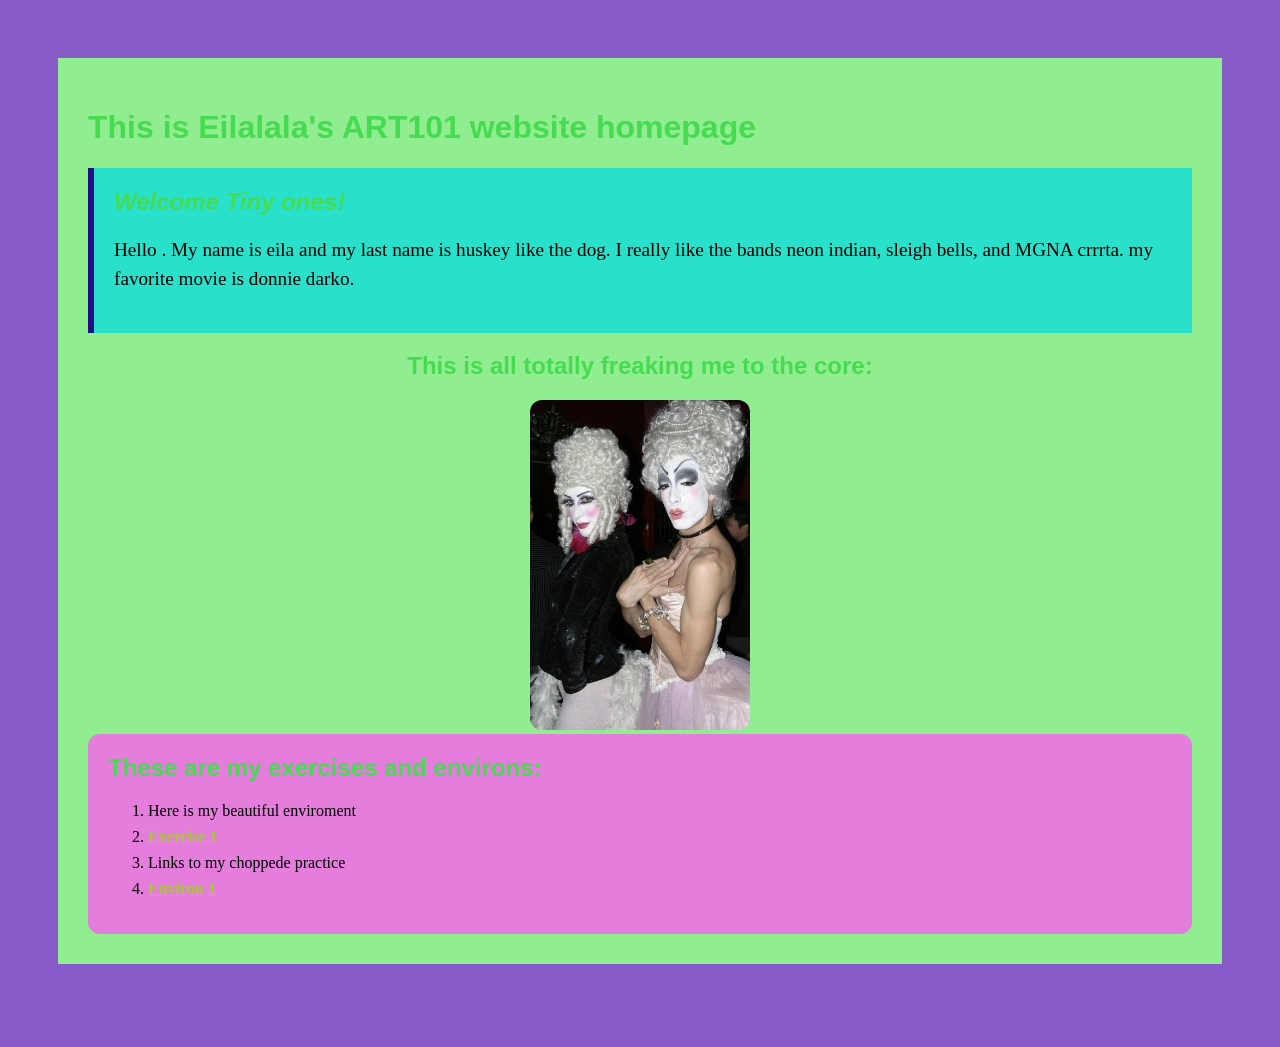
<file: environ/index.html>
<!doctype html>
<html lang="en">
<head>
    <meta charset="utf-8">
    <title>Ilia's ART101 Homepage</title>
    <link href="site.css" rel="stylesheet" type="text/css">
</head>
<body> 
    <div class="top-section">
    <div id="page">
    <h1>This is Eilalala's ART101 website homepage</h1>
    <div id="introduction">
<h2>Welcome Tiny ones!</h2>
    <p>
        Hello . My name is eila and my last name is huskey like the dog. I really like the bands neon indian, sleigh bells, and MGNA crrrta. my favorite movie is donnie darko.
    </p>
</div>
<div class="profile">
<h2>This is all totally freaking me to the core:</h2>
<img src="mygals.jpg">
</div>
<div class="navigation">
<h2>These are my exercises and environs:</h2>
<ol>
    <li>Here is my beautiful enviroment</li>
    <li><a href="environ/env01.html">Exercise 1</a></li>
    <li>Links to my choppede practice</li>
    <li><a href="environ/ex01.css">Environ 1</a></li>
</ol>
</div>
</body>
</html>
</file>
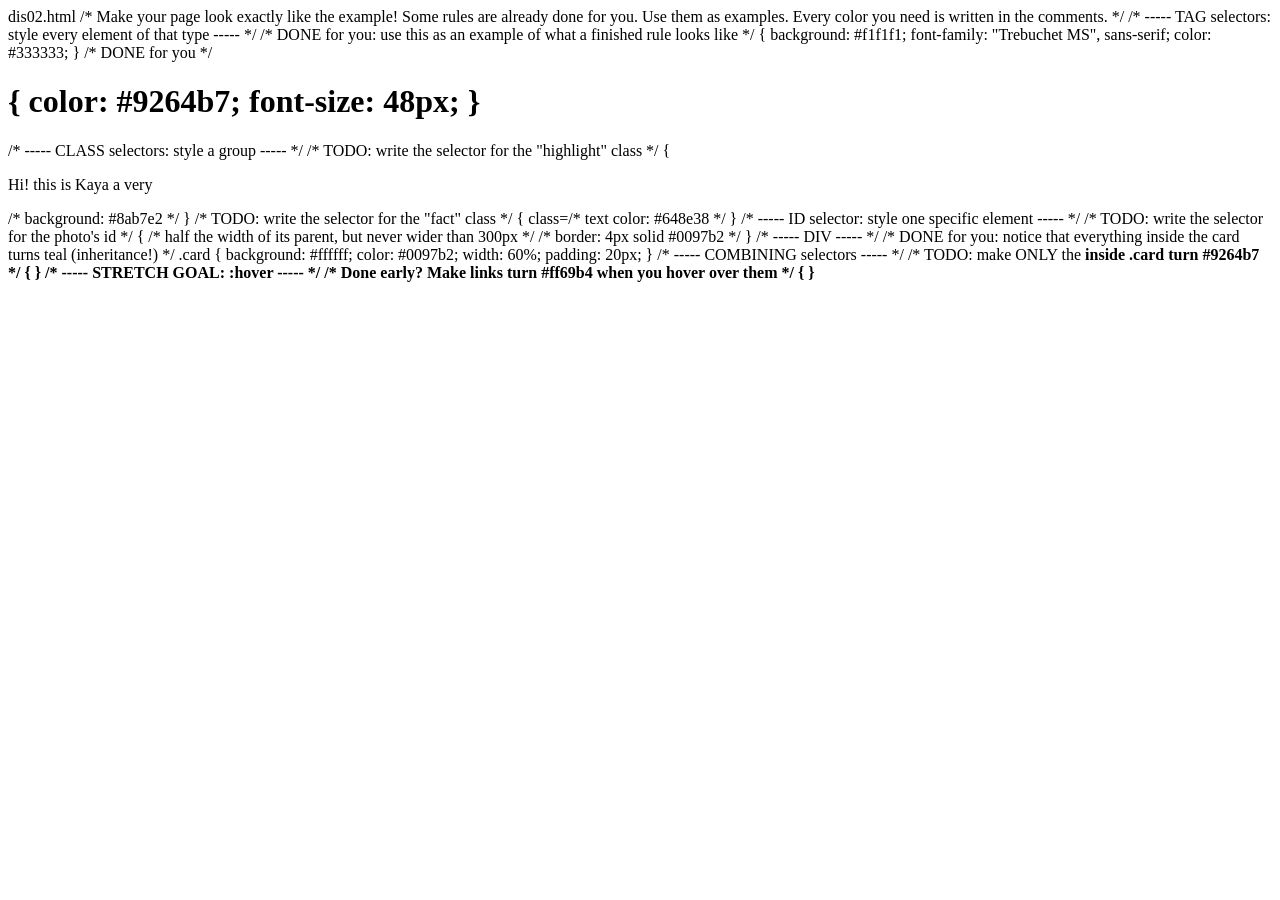
<file: dis02.html>
dis02.html 
/* Make your page look exactly like the example!
   Some rules are already done for you. Use them as examples.
   Every color you need is written in the comments. */


/* ----- TAG selectors: style every element of that type ----- */

/* DONE for you: use this as an example of what a finished rule looks like */
<body> {
    background: #f1f1f1;
    font-family: "Trebuchet MS", sans-serif;
    color: #333333;
}
</body>

/* DONE for you */
<h1> {
    color: #9264b7;
    font-size: 48px;
}
</h1>



/* ----- CLASS selectors: style a group ----- */

/* TODO: write the selector for the "highlight" class */
 {<p> Hi! this is Kaya a very
   <span class="highlight>"stubborn</span>
 </p>/* background: #8ab7e2 */
}

/* TODO: write the selector for the "fact" class */
 {
    class=/* text color: #648e38 */
}


/* ----- ID selector: style one specific element ----- */

/* TODO: write the selector for the photo's id */
 {
    /* half the width of its parent, but never wider than 300px */
    /* border: 4px solid #0097b2 */
}


/* ----- DIV ----- */

/* DONE for you: notice that everything inside the card turns teal (inheritance!) */
.card {
    background: #ffffff;
    color: #0097b2;
    width: 60%;
    padding: 20px;
}


/* ----- COMBINING selectors ----- */

/* TODO: make ONLY the <strong> inside .card turn #9264b7 */
 {

}


/* ----- STRETCH GOAL: :hover ----- */

/* Done early? Make links turn #ff69b4 when you hover over them */
 {

}
</file>
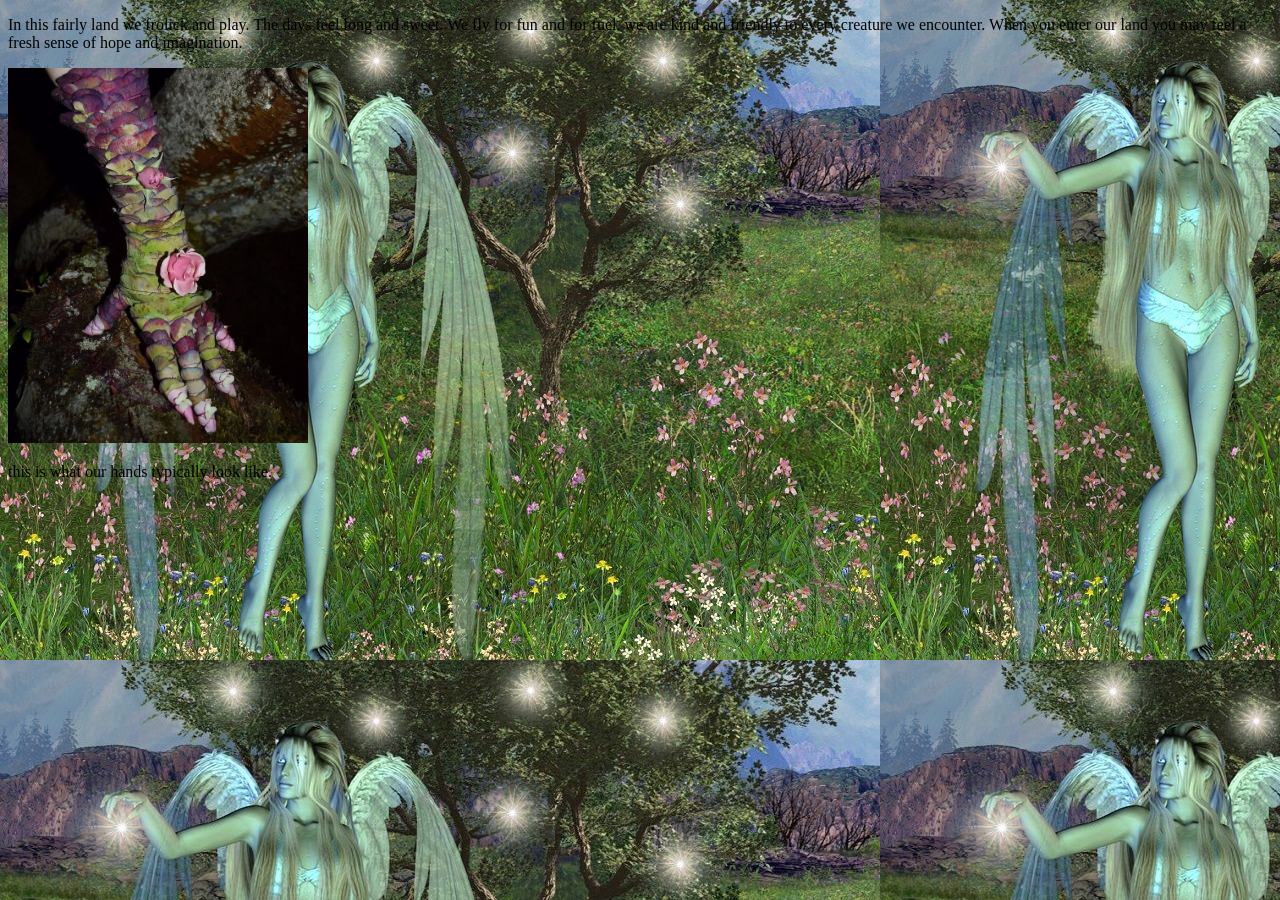
<file: environ/env01.html>
<!doctype html>
<html lang="env.css">
<head>
    <meta charset="utf-8">
    <title>Environment 01</title>
    <link href="env.css" rel="stylesheet" type="text/css">
</head>
<style>
body{
  background-image: url("fairyland.jpg");
}
</style> 
</body>
<p>
In this fairly land we frolick and play. The days feel long and sweet. We fly for fun and for fuel. we are kind and friendly to every creature we encounter. When you enter our land you may feel a fresh sense of hope and imagination. 
</p>
<img src="fairyhand.jpg">
<p>
    this is what our hands typically look like.
</p>
</html>
</file>
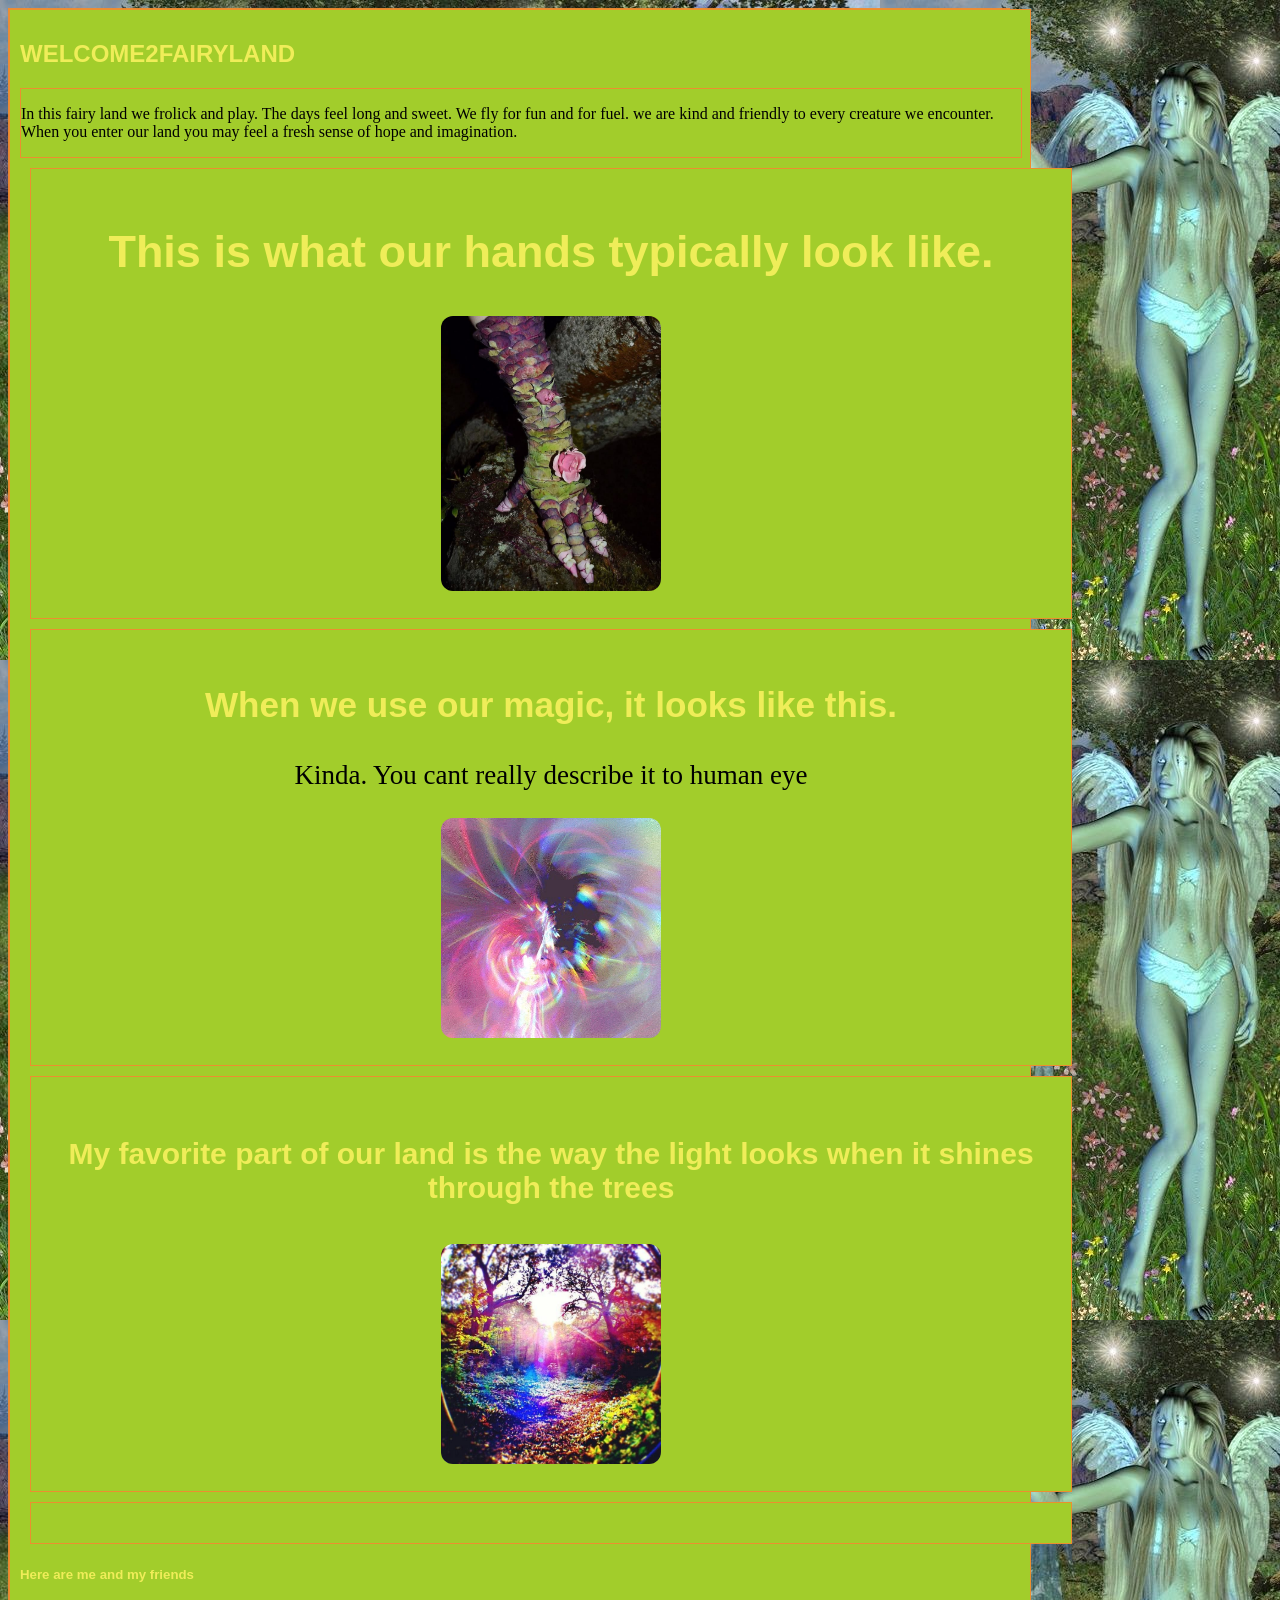
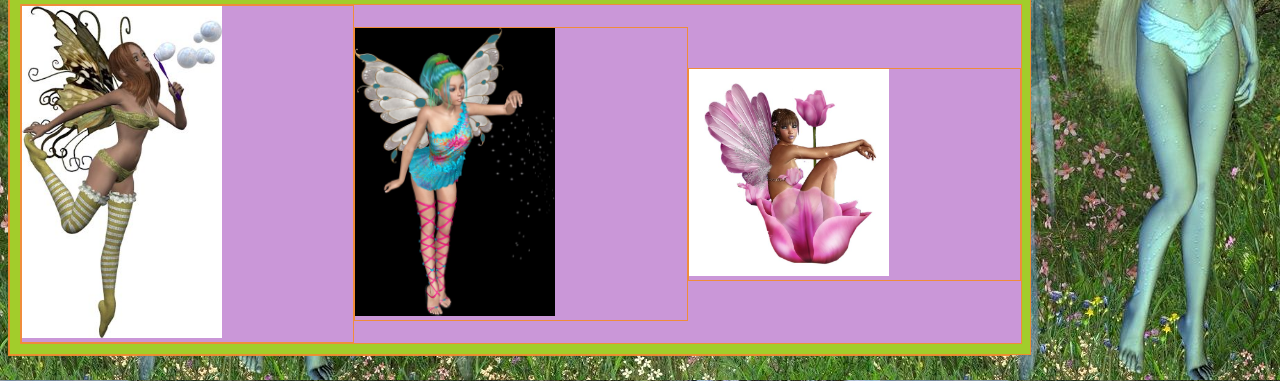
<file: environ/env02.html>
<!doctype html>
<html lang="env02.css">
<head>
    <meta charset="utf-8">
    <title>Environment 01</title>
    <link href="env02.css" rel="stylesheet" type="text/css">
</head>
<style>
body{
  background-image: url("fairyland.jpg");
}
</style> 
</body>
<body>
    <div class="top-section">
    <div id="page">
    <h2> WELCOME2FAIRYLAND</h2>
<div class="text-container">
    <p>In this fairy land we frolick and play. The days feel long and sweet. We fly for fun and for fuel. we are kind and friendly to every creature we encounter. When you enter our land you may feel a fresh sense of hope and imagination.</p>
</div>
<div class="profile">
    <h2>This is what our hands typically look like.</h2>
    <img src="fairyhand.jpg">  
</div> 
 <div class="profile">
    <h3>When we use our magic, it looks like this. </h3>
    <p>Kinda. You cant really describe it to human eye</p>
    <img src="magic.jpg">
</div>
<div class= "profile">
    <h4>My favorite part of our land is the way the light looks when it shines through the trees</h4>
    <img src="tree.jpg">
</div>
<html>
<head>
<style>
</style>
</head>
<body>
<div class="profile"></div>
    <h5>Here are me and my friends</h5>
<div class="container">
  <div><img src="yellow.jpg"></div>
  <div><img src="blue.jpg"></div>
  <div><img src="flower.jpg"></div>
</div>
</body>
</html>
</file>
<file: environ/site.css>
body {
    background: #885bca;
    padding: 50px;
}

h1,
h2,
h3 {
    color: #46db50;
    font-family: sans-serif;
}
#page {
    max: width 900px;
    margin: 0 auto 0 auto;
    background: lightgreen;
    padding: 30px;
}
.top-section {
    display: flex;
    gap: 30px;
    align-items: flex-start;
    margin: 0 0 25px 0;
}
#introduction {
    background: #29e0cb;
    padding: 20px;
    border-left: 6px solid #1d1184;
    flex: 2;
}

#introduction h2 {
    font-style: italic;
    margin-top: 0;
}

#introduction p {
    font-size: 120%;
    line-height: 1.5;
}
.profile {
    text-align: center;
    flex: 1;
}

.profile img {
    width: 220px;
    border-radius: 12px;
}

.profile p {
    font-size: 90%;
}
.navigation {
    background: #e47ddc;
    padding: 20px;
    border-radius: 12px;
}

.navigation h2 {
    margin-top: 0;
}

.navigation li {
    margin-bottom: 8px;
}

.navigation a {
    color: #a2cd2b;
    font-weight: bold;
}
</file>
<file: environ/env.css>
img {
    width: 300px;
}
</file>
<file: environ/env02.css>
img {
    width: 200px;
}
h1,
h2,
h3,
h4,
h5
{
    color: #efed59;
    font-family: sans-serif;
}
#page {
    max: width 90px;
    background-color: #a2cd2b;
    margin: 0 auto 0 auto;
    padding: 10px;
}
.top-section {
    display: flex;
    gap: 10px;
    align-items: flex-start;
    margin: 0 0 25px 0;
}
#introduction h2 {
    font-style: italic;
    margin-top: 0;
}
#introduction p {
    font-size: 100%;
    line-height: 1.5;
}
.profile {
    text-align: center;
    flex: 1;
}

.profile img {
    width: 220px;
    border-radius: 12px;
}

.profile p {
    font-size: 90%;
}
.navigation {
    background: #e47ddc;
    padding: 20px;
    border-radius: 12px;
}

.navigation h2 {
    margin-top: 0;
}

.navigation li {
    margin-bottom: 8px;
}
x
.navigation a {
    color: #a2cd2b;
    font-weight: bold;
}
div {
  width: 1000px;
  margin: auto;
  border: 1px solid rgba(243, 139, 48, 0.931);
  
}
div .container {
  display: flex;
  background-color: rgb(202, 151, 216);
}

.profile {
  background-color: #a2cd2b;
  margin: 10px;
  padding: 20px;
  font-size: 30px;
}
.flex-container {
  display: flex;
  gap: 10px; /* Applies a 20px gap between all items */
}
</file>
